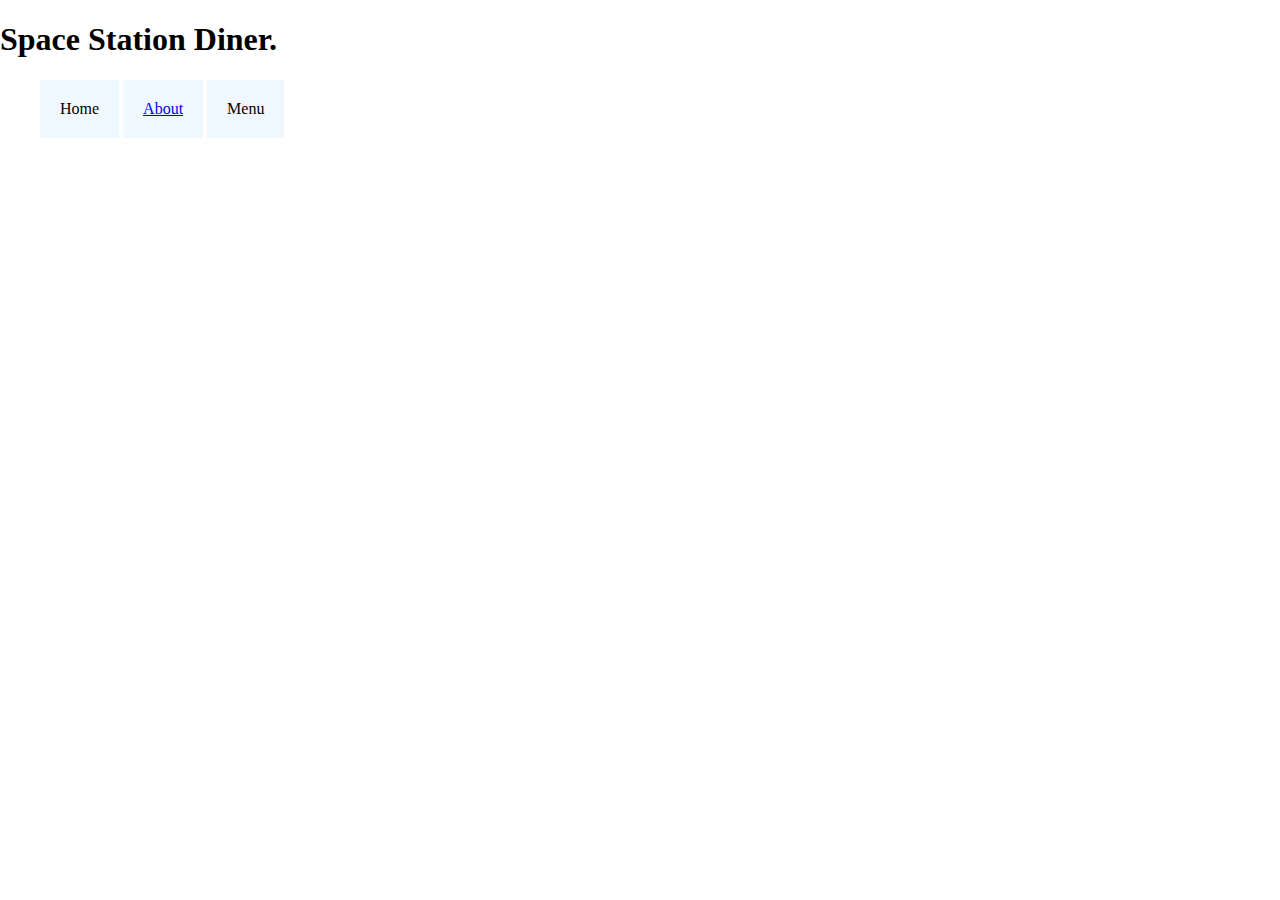
<file: index.html>
<!DOCTYPE html>
<html>

<head>
  <meta charset="utf-8">
  <meta name="viewport" content="width=device-width">
  <title>Ecommerce Website</title>
  <link href="style.css" rel="stylesheet" type="text/css" />
</head>

<body>
  <header>
    <h1>
      Space Station Diner.
    </h1>
    <ul>
      <li>Home</li>
      <li><a href="about.html">About</a></li>
      <li>Menu</li>
    </ul>
  </header>
  <main></main>
  <footer></footer>



</body>

</html>
</file>
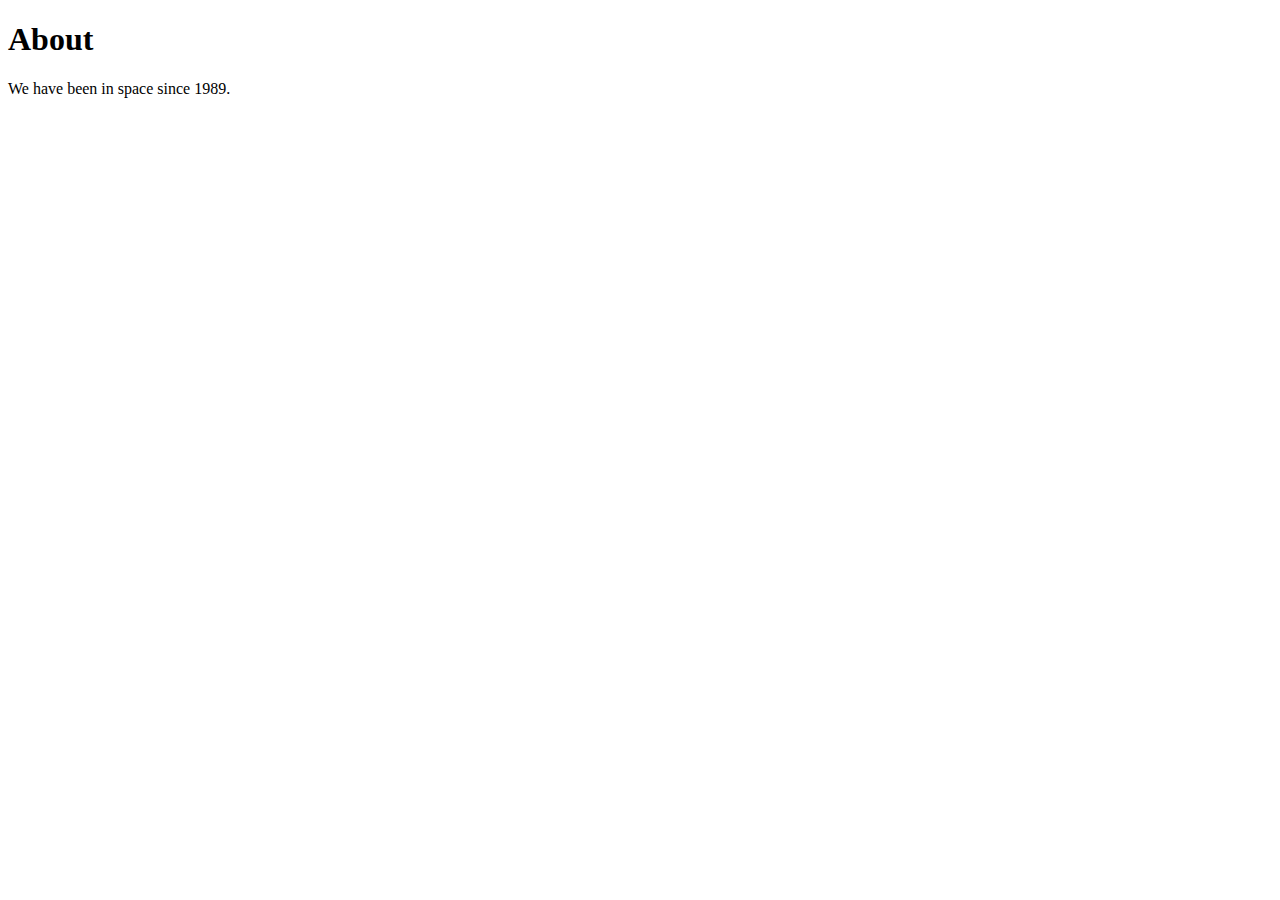
<file: about.html>
<!DOCTYPE html>
<html lang="en">
<head>
    <meta charset="UTF-8">
    <meta name="viewport" content="width=device-width, initial-scale=1.0">
    <title>About</title>
</head>
<body>
    <h1>About</h1>
    <p>We have been in space since 1989.</p>
</body>
</html>
</file>
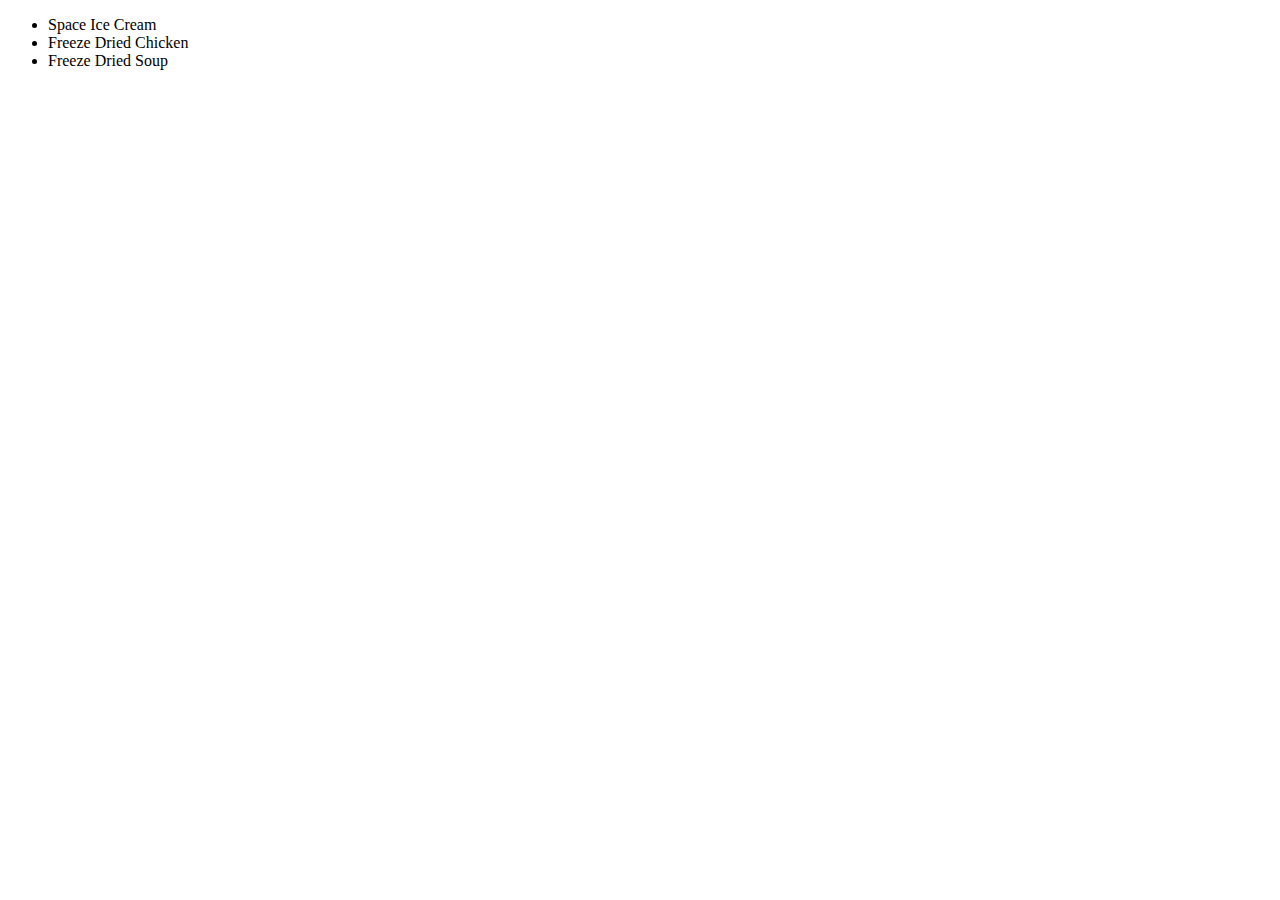
<file: menu.html>
<!DOCTYPE html>
<html lang="en">
<head>
    <meta charset="UTF-8">
    <meta name="viewport" content="width=device-width, initial-scale=1.0">
    <title>Document</title>
</head>
<body>
    <ul>
        <li>Space Ice Cream</li>
        <li>Freeze Dried Chicken</li>
        <li>Freeze Dried Soup</li>
    </ul>
</body>
</html>
</file>
<file: style.css>
html {
  height: 100%;
  width: 100%;
}

body {
  margin: 0px;
}

li {
  display: inline-block;
  padding: 20px;
  background-color: aliceblue;
}
</file>
